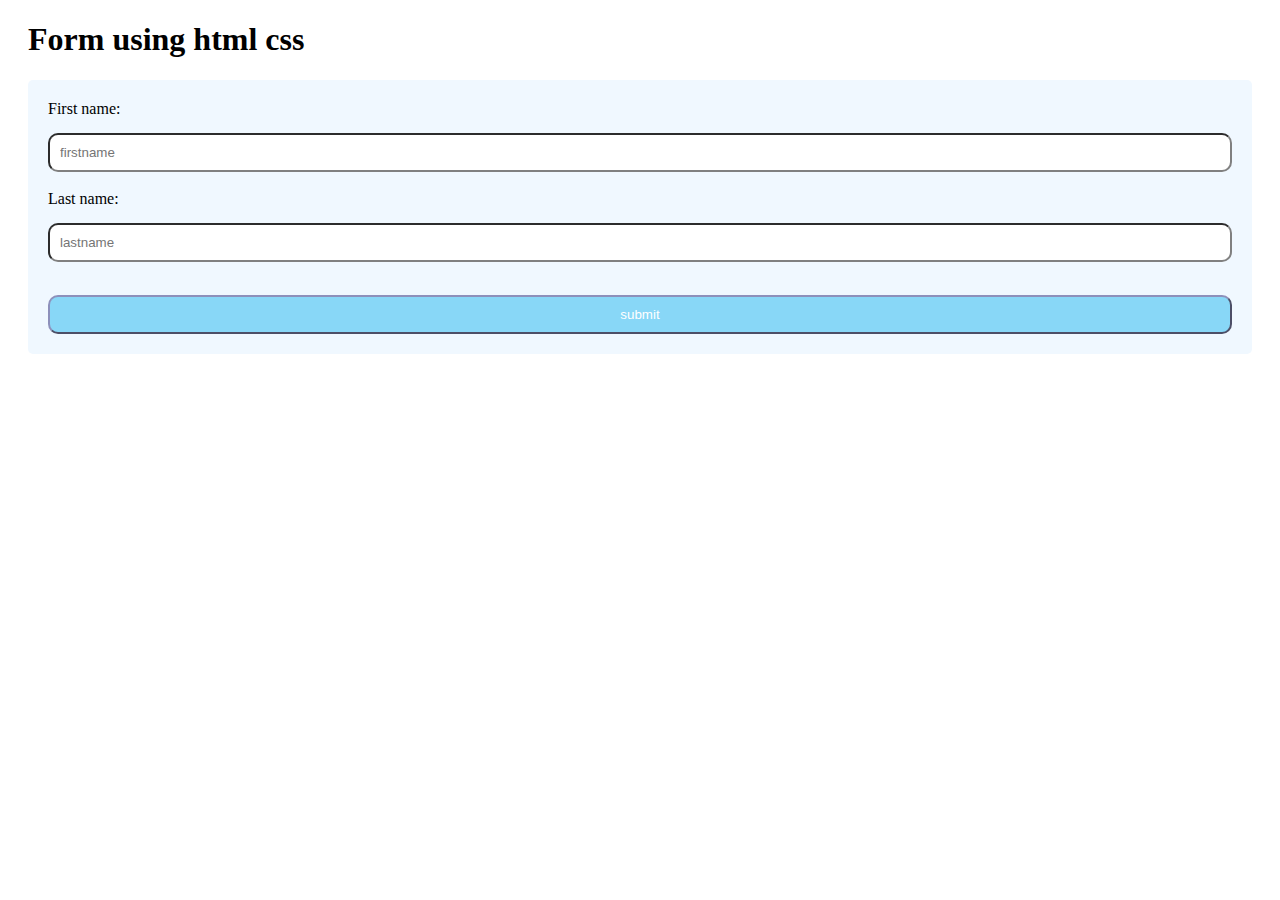
<file: index.html>
<!DOCTYPE html>
<html>
    <style>
      div{
        background-color: aliceblue;
        padding: 20px;
        border-radius: 5px;
        margin: 20px;
      }
      input[type="text"]{
      border-radius: 10px;
      background-color: white;
      width: 100%;
      padding: 10px;
      margin-top: 15px;
      box-sizing: border-box;
      border-color:grey;
      }
      input[type="submit"]{
        background-color: rgb(136, 215, 247);
        color: white;
        width: 100%;
        /* margin: 30px; */
        padding: 10px;
        margin-top: 15px;
        border-radius: 10px;
        border-color: rgb(141, 144, 187);
      }
      input[type="submit"]:hover{
        background-color: #0255d1;
      }
      h1{
        margin-left:20px;
      }
    </style>
    <head>
        <title>Form</title>
    </head>
    <body>
        <h1>Form using html css</h1>
        <div>
            <form >
                <label for="fname"> First name:
                    <input type="text" id="fname" name="firstname" placeholder="firstname">
                </lable>
                <br>
                <br>
                <label for="lname"> Last name:
                    <input type="text" id="lname" name="lastname" placeholder="lastname">
                </lable><br> <br>
                <input type="submit" value="submit">
            </form>
        </div>
    </body>
</html>
</file>
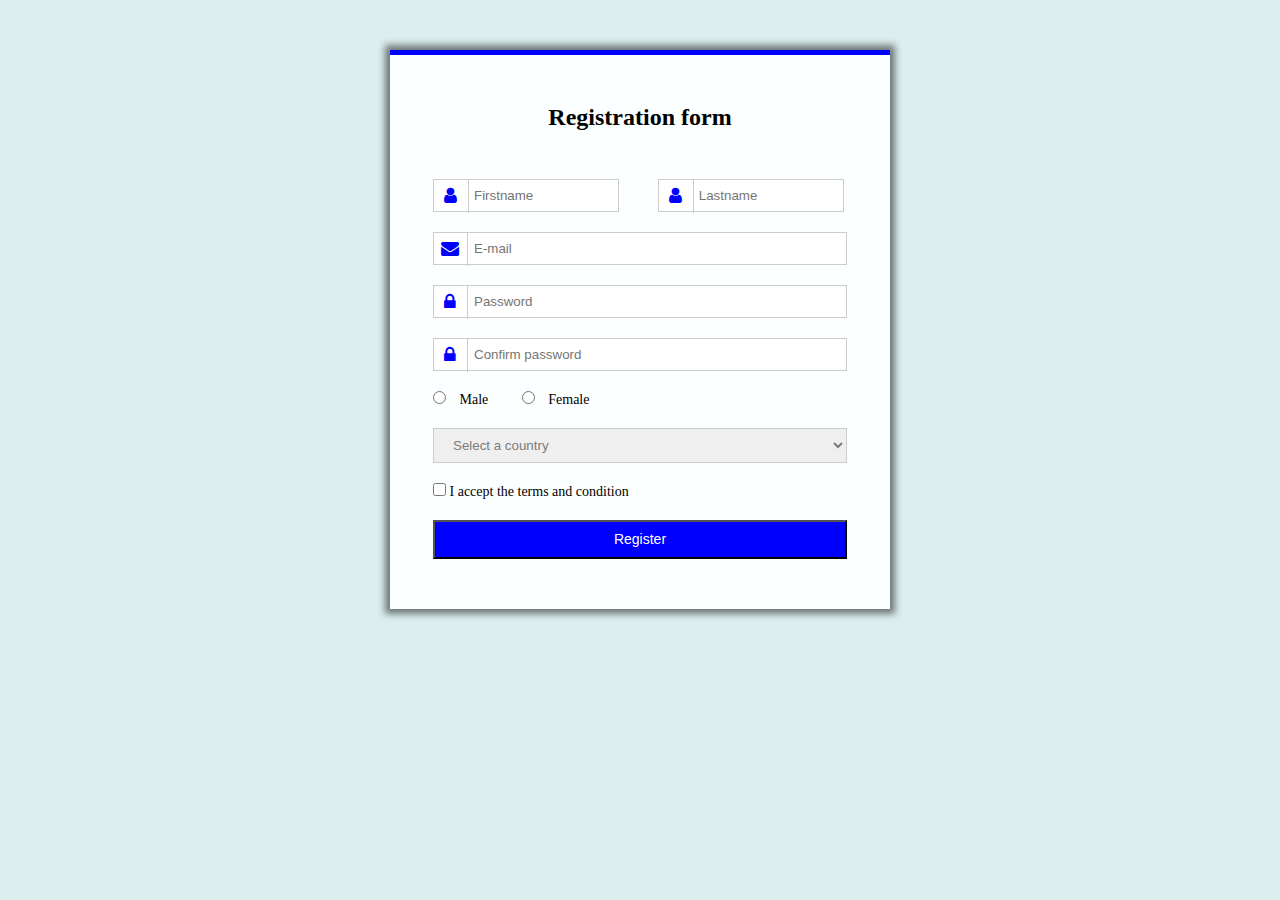
<file: form.html>
<!DOCTYPE html>
<html>
    <head>
        <title>form</title>
        <link rel="stylesheet" href="style.css">
        <link rel="stylesheet" href="https://cdnjs.cloudflare.com/ajax/libs/font-awesome/4.7.0/css/font-awesome.min.css">
    </head>
    <body>
        <div class="container">
            <h2>Registration form</h2>
            <div class="form-container">
                <form >
                    <div class="input-name">
                        <i class="fa fa-user user" aria-hidden="true"></i>
                        <input type="text" placeholder="Firstname" class="name">
                        <span>
                            <i class="fa fa-user user" aria-hidden="true"></i>
                            <input type="text" placeholder="Lastname" class="name">
                        </span>
                    </div>

                    <div class="input-name">
                        <i class="fa fa-envelope lock" aria-hidden="true"></i>
                        <input type="password" placeholder="E-mail" class="text-name">
                    </div>

                     <div class="input-name">
                        <i class="fa fa-lock user" aria-hidden="true"></i>
                        <input type="text" placeholder="Password" class="text-name">
                    </div>

                    <div class="input-name">
                        <i class="fa fa-lock user" aria-hidden="true"></i>
                        <input type="text" placeholder="Confirm password" class="text-name">
                    </div>

                    <div class="input-name">
                        <input type="radio" class="radio-buttom" name="r1">
                        <label style="margin-right: 30px;">Male</label>
                        <input type="radio" class="radio-buttom" name="r1">
                        <label >Female</label>
                    </div>

                    <div class="input-name">
                        <select class="country">
                            <option >Select a country</option>
                            <option >Nepal</option>
                            <option >India</option>
                            <option >USA</option>
                            <option >Germany</option>
                        </select>
                        <div class="arrow"></div>
                    </div>

                    <div class="input-name">
                       <input type="checkbox" class="check-button">
                       <label class="check"> I accept the terms and condition</label>
                    </div>

                      <div class="input-name">
                       <input type="submit" class="button" value="Register">
                    </div>


                </form>
            </div>
        
        </div>
    </body>
</html>
</file>
<file: style.css>
body{
    background-color: rgb(220, 239, 239);
}
*{
    margin: 0;
    padding: 0;
    box-sizing: border-box;
}
body{
    font-size: 14px;
    /* background-color: #f2f2f2; */
}
.container{
    background-color: rgb(252, 255, 255);
    width: 500px;
    padding: 20px;
    margin: 50px auto 0;
    border-top: 5px solid blue;
    box-shadow: 0 0 7px 5px rgba(0, 0, 0, 0.5);
}
.container h2{
font-size: 24px;
line-height: 24px;
padding: 30px;
text-align: center;
}
.input-name{
    width: 90%;
    position: relative;
    margin: 20px auto;
}
.user{
    padding: 8px 11px;
}
.name{
    width: 45%;
    padding: 8px 0 8px 40px;
}
.input-name span{
    margin-left: 35px;
}


.text-name{
    width: 100%;
    padding: 8px 0 8px 40px;

}
.input-name i{
    position: absolute;
    font-size: 18px;
    color: blue;
    border-right: 1px solid #cccccc;

}
.lock{
    padding: 8px 8px;
}
.text-name, .name{
    border: 1px solid #cccccc;
    outline: none;
}
.text-name:hover, .name:hover{
    background-color: #fafafa;
}
.radio-buttom{
    margin-right: 10px;
}
.country{
    display: inline block;
    width: 100%;
    height: 35px;
    padding: 0px 15px;
    cursor: pointer;
    border: 1px solid #cccccc;
    color: #7b7b7b;
    outline: none;
}
.country:hover ,.country:focus{
    border-color: blue;
    outline: none;
}
.check{
    position: relative;
    margin-right: 15px;
}
.button{
    width: 100%;
    /* padding: 10px 20px; */
    text-align: center;
    background-color: blue;
    color: white;
    line-height:35px ;
    cursor: pointer;
    font-size: 14px;
    margin-bottom: 10px;
}
.input-name{
    border-color: 1px solid #cccccc;
}
</file>
